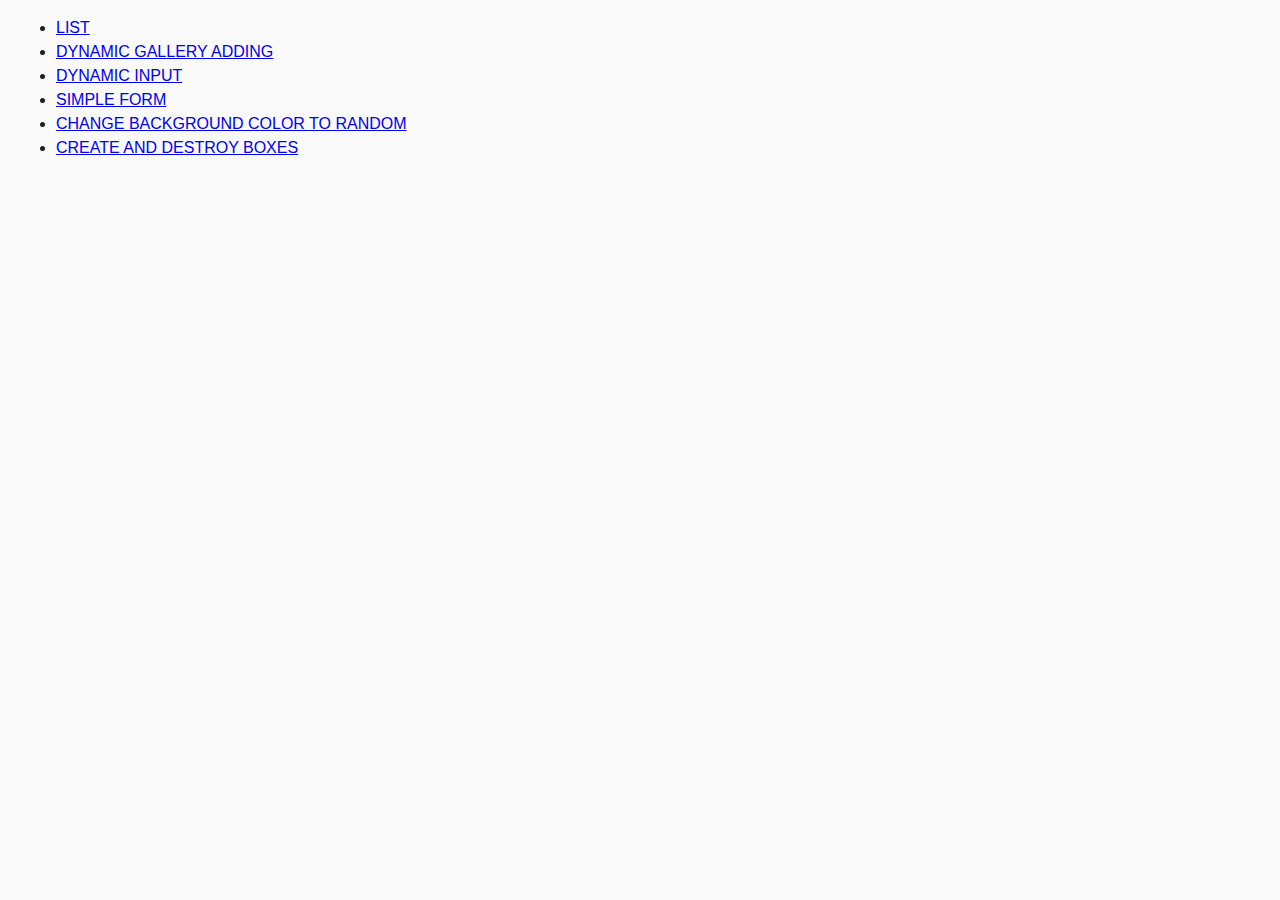
<file: index.html>
<!DOCTYPE html>
<html lang="ru">
  <head>
    <meta charset="UTF-8" />
    <meta http-equiv="X-UA-Compatible" content="IE=edge" />
    <meta name="viewport" content="width=device-width, initial-scale=1.0" />
    <title>Homework 7</title>
    <link rel="stylesheet" href="css/common.css" />
  </head>
  <body>
    <ul>
      <li><a href="task-1.html">LIST</a></li>
      <li><a href="task-2.html">DYNAMIC GALLERY ADDING</a></li>
      <li><a href="task-3.html">DYNAMIC INPUT</a></li>
      <li><a href="task-4.html">SIMPLE FORM</a></li>
      <li><a href="task-5.html">CHANGE BACKGROUND COLOR TO RANDOM</a></li>
      <li><a href="task-6.html">CREATE AND DESTROY BOXES</a></li>
    </ul>
  </body>
</html>
</file>
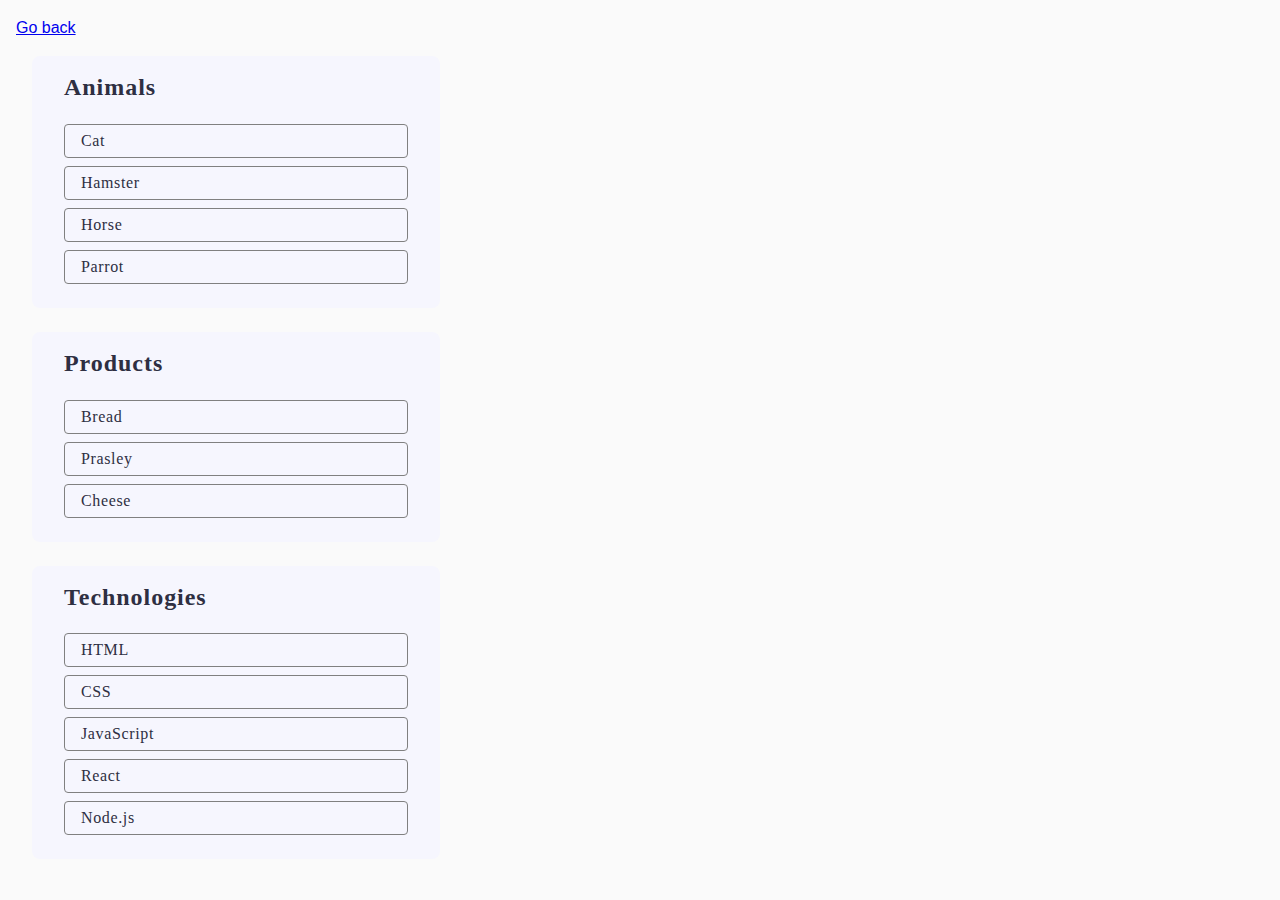
<file: task-01.html>
<!DOCTYPE html>
<html lang="ru">
  <head>
    <meta charset="UTF-8" />
    <meta http-equiv="X-UA-Compatible" content="IE=edge" />
    <meta name="viewport" content="width=device-width, initial-scale=1.0" />
    <title>Task 1</title>
    <link rel="stylesheet" href="css/common.css" />
    <link rel="stylesheet" href="css/task-01.css" />
  </head>
  <body>
    <p><a href="index.html">Go back</a></p>

    <ul id="categories">
      <li class="item">
        <h2>Animals</h2>

        <ul>
          <li>Cat</li>
          <li>Hamster</li>
          <li>Horse</li>
          <li>Parrot</li>
        </ul>
      </li>
      <li class="item">
        <h2>Products</h2>

        <ul>
          <li>Bread</li>
          <li>Prasley</li>
          <li>Cheese</li>
        </ul>
      </li>
      <li class="item">
        <h2>Technologies</h2>

        <ul>
          <li>HTML</li>
          <li>CSS</li>
          <li>JavaScript</li>
          <li>React</li>
          <li>Node.js</li>
        </ul>
      </li>
    </ul>

    <script src="./js/task1.js"></script>
  </body>
</html>
</file>
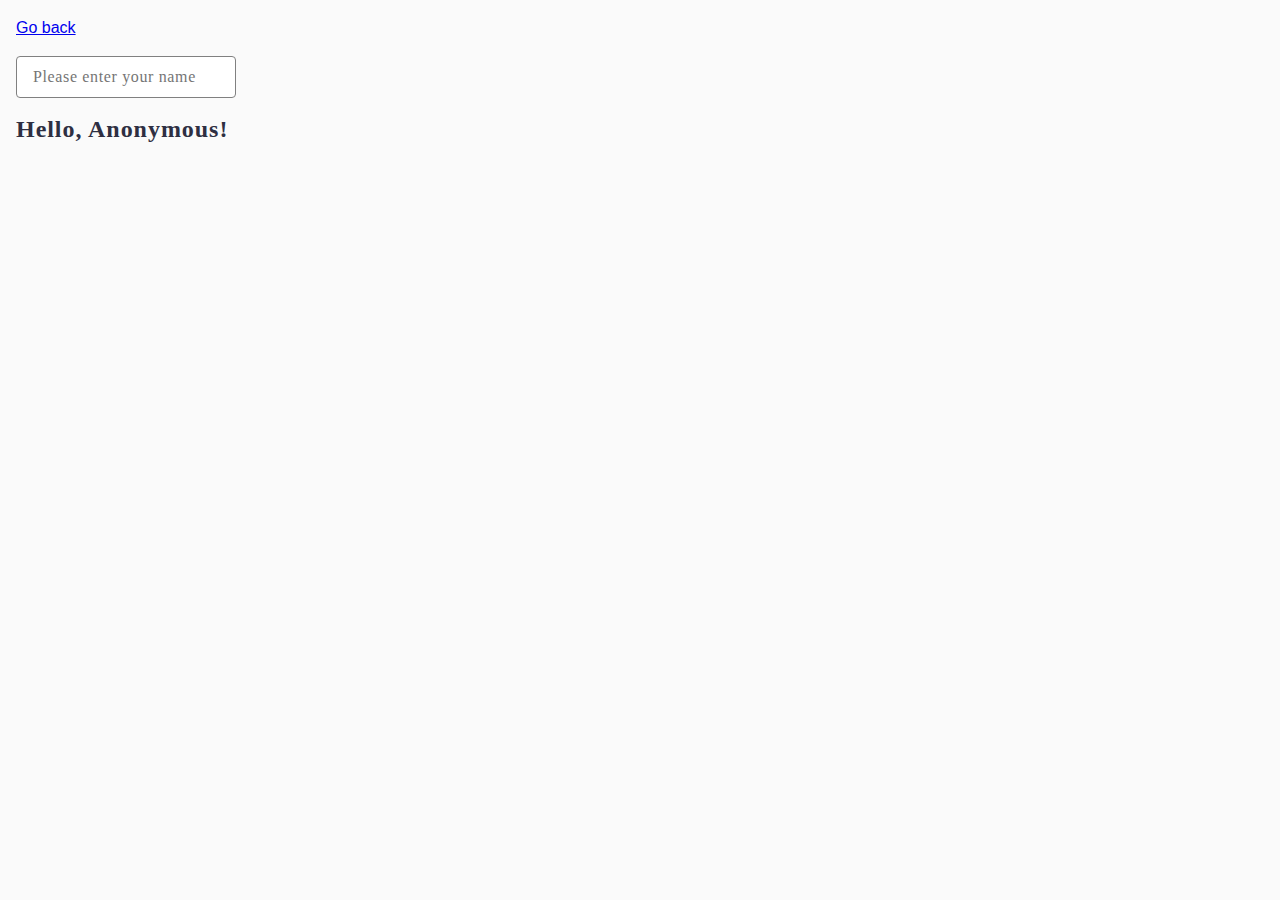
<file: task-03.html>
<!DOCTYPE html>
<html lang="ru">
  <head>
    <meta charset="UTF-8" />
    <meta http-equiv="X-UA-Compatible" content="IE=edge" />
    <meta name="viewport" content="width=device-width, initial-scale=1.0" />
    <title>Task 3</title>
    <link rel="stylesheet" href="css/common.css" />
    <link rel="stylesheet" href="css/task-03.css" />
  </head>
  <body>
    <p><a href="index.html">Go back</a></p>

    <input type="text" id="name-input" placeholder="Please enter your name" />
    <h1>Hello, <span id="name-output">Anonymous</span>!</h1>

    <script src="./js/task3.js"></script>
  </body>
</html>
</file>
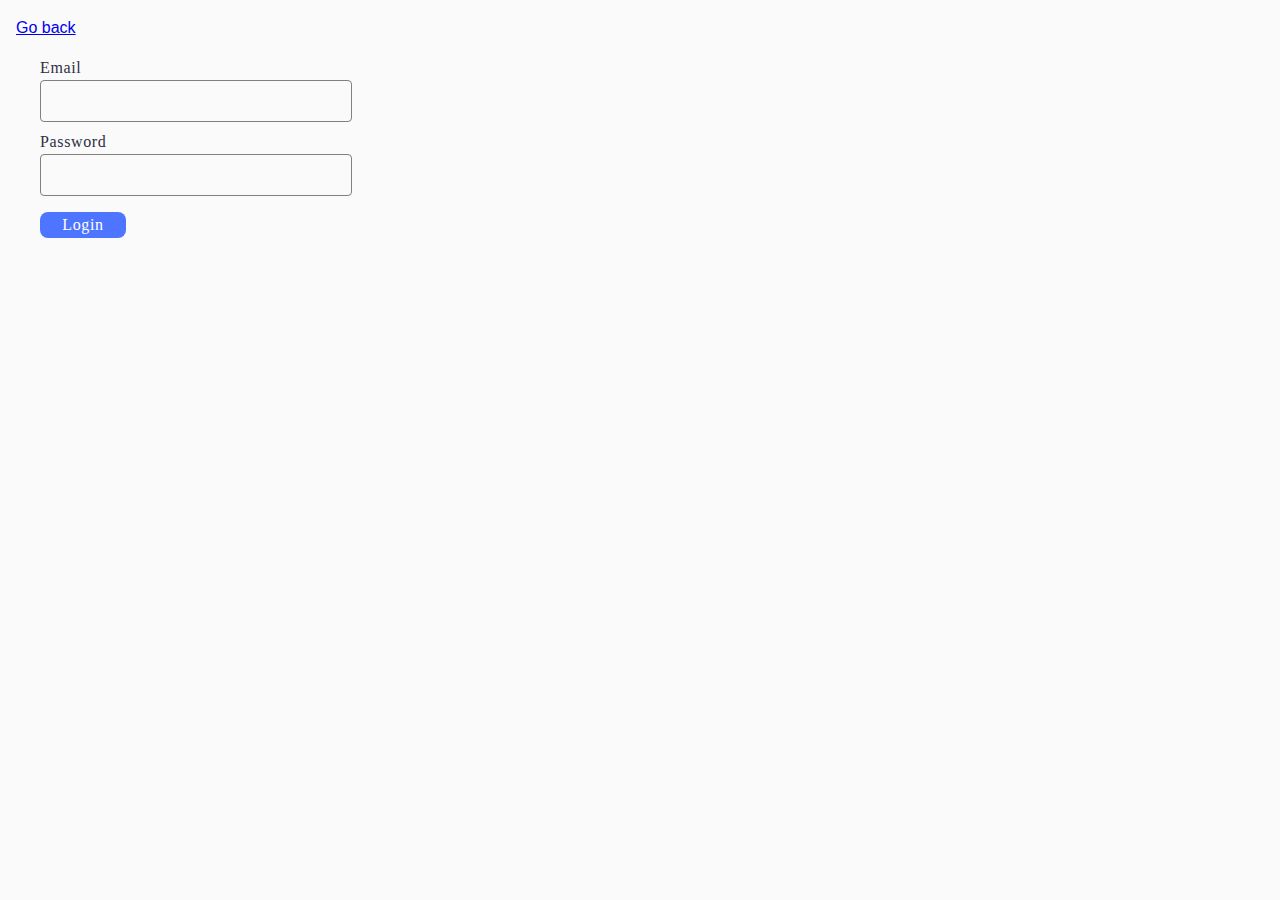
<file: task-04.html>
<!DOCTYPE html>
<html lang="ru">
  <head>
    <meta charset="UTF-8" />
    <meta http-equiv="X-UA-Compatible" content="IE=edge" />
    <meta name="viewport" content="width=device-width, initial-scale=1.0" />
    <title>Task 4</title>
    <link rel="stylesheet" href="css/common.css" />
    <link rel="stylesheet" href="css/task-04.css" />
  </head>
  <body>
    <p><a href="index.html">Go back</a></p>

    <form class="login-form">
      <label>
        Email
        <input type="email" name="email" />
      </label>
      <label>
        Password
        <input type="password" name="password" />
      </label>
      <button type="submit">Login</button>
    </form>

    <script src="./js/task4.js"></script>
  </body>
</html>
</file>
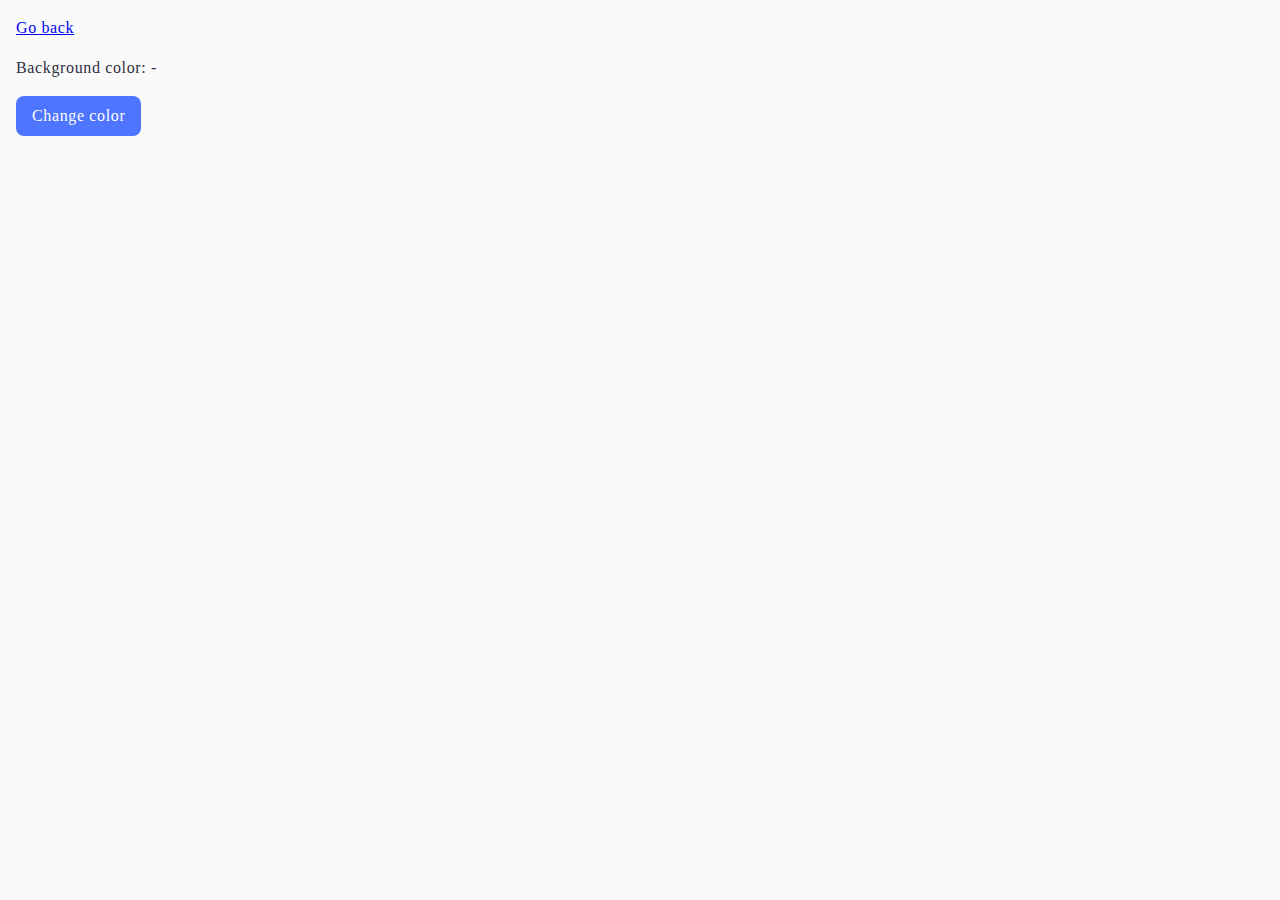
<file: task-05.html>
<!DOCTYPE html>
<html lang="ru">
  <head>
    <meta charset="UTF-8" />
    <meta http-equiv="X-UA-Compatible" content="IE=edge" />
    <meta name="viewport" content="width=device-width, initial-scale=1.0" />
    <title>Task 5</title>
    <link rel="stylesheet" href="css/common.css" />
    <link rel="stylesheet" href="css/task-05.css" />
  </head>
  <body>
    <p><a href="index.html">Go back</a></p>

    <div class="widget">
      <p>Background color: <span class="color">-</span></p>
      <button type="button" class="change-color">Change color</button>
    </div>

    <script src="./js/task5.js"></script>
  </body>
</html>
</file>
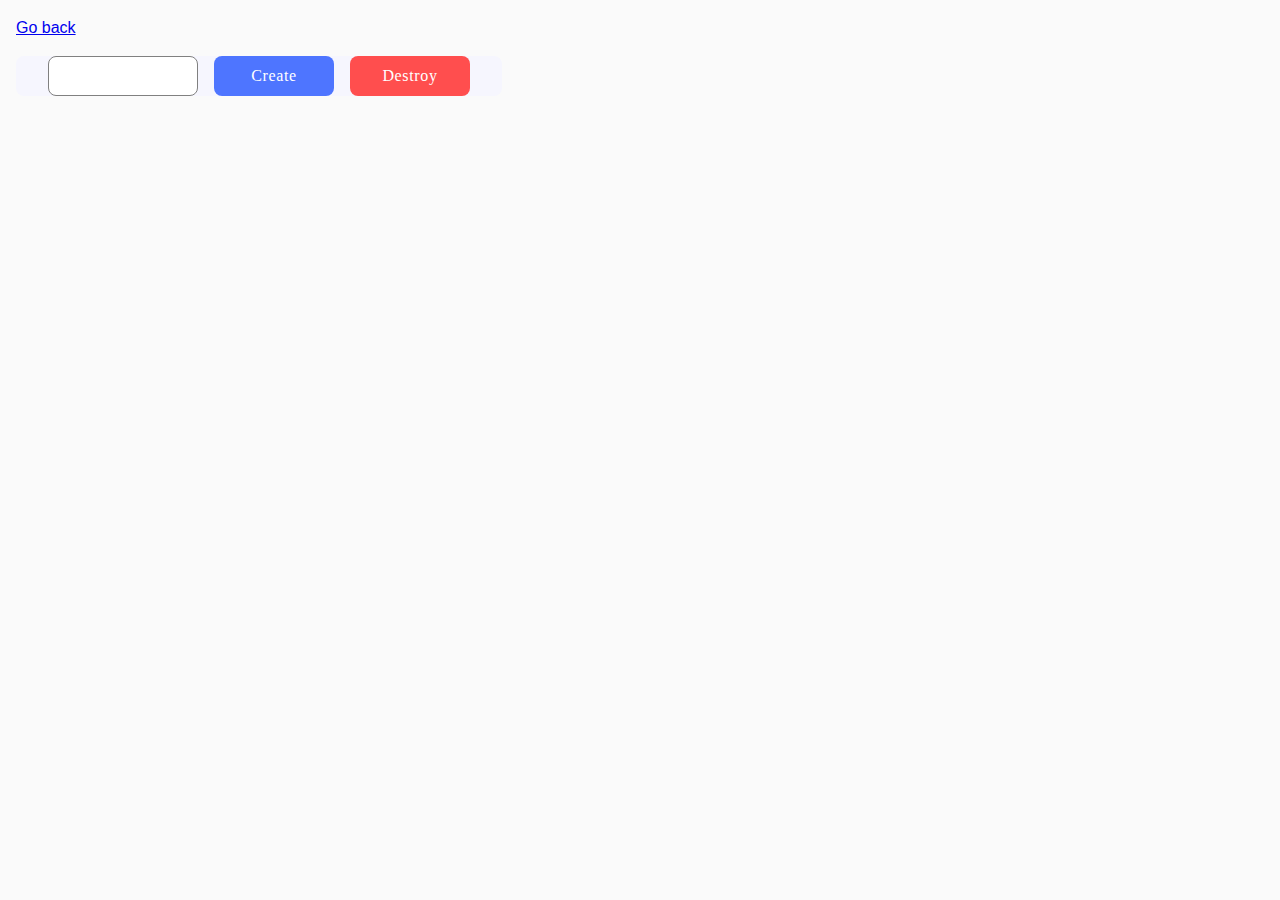
<file: task-06.html>
<!DOCTYPE html>
<html lang="ru">
  <head>
    <meta charset="UTF-8" />
    <meta http-equiv="X-UA-Compatible" content="IE=edge" />
    <meta name="viewport" content="width=device-width, initial-scale=1.0" />
    <title>Task 6</title>
    <link rel="stylesheet" href="css/common.css" />
    <link rel="stylesheet" href="css/task-06.css" />
  </head>
  <body>
    <p><a href="index.html">Go back</a></p>

    <div id="controls">
      <input type="number" min="1" max="100" step="1" />
      <button type="button" data-create>Create</button>
      <button type="button" data-destroy>Destroy</button>
    </div>

    <div id="boxes"></div>

    <script src="./js/task6.js"></script>
  </body>
</html>
</file>
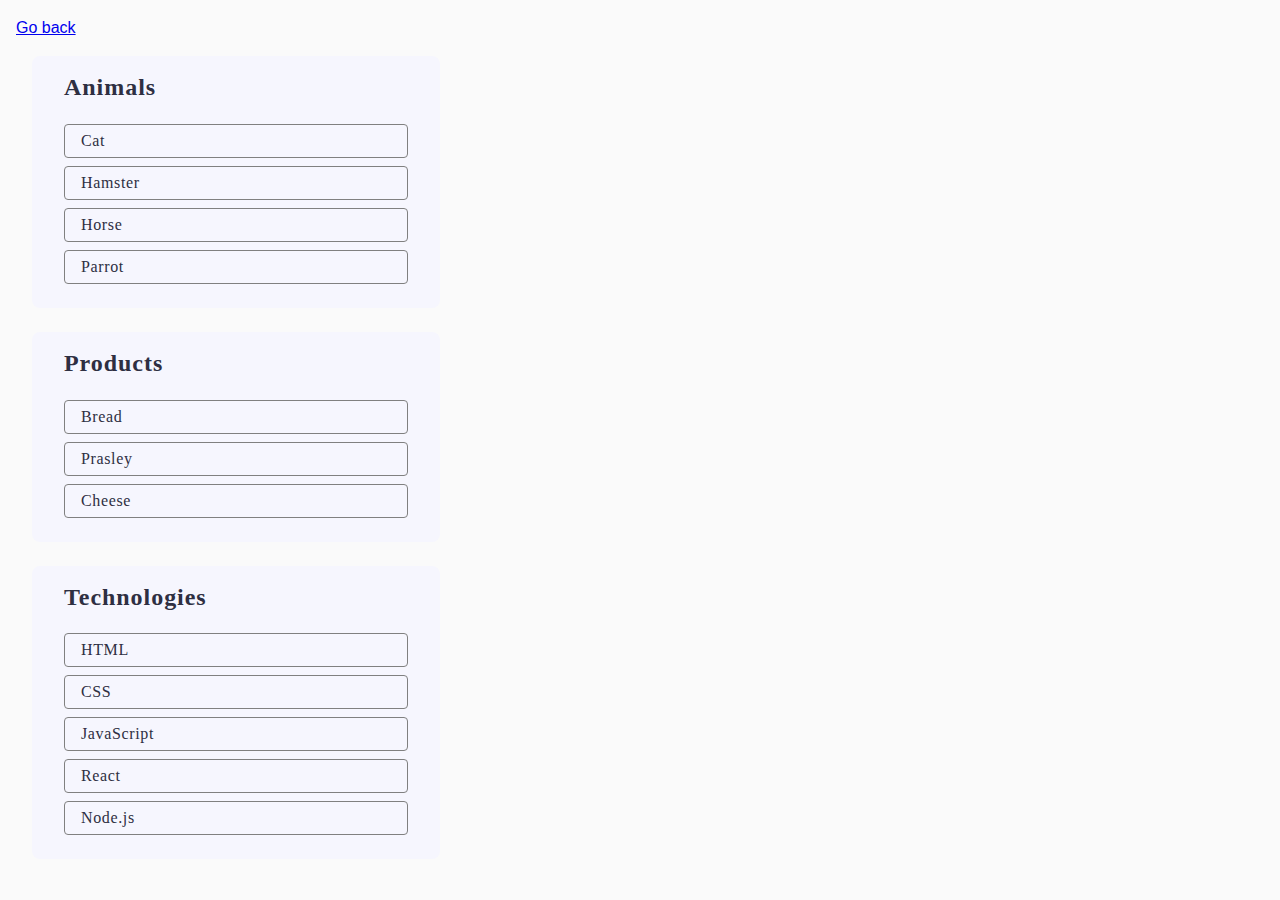
<file: task-1.html>
<!DOCTYPE html>
<html lang="ru">
  <head>
    <meta charset="UTF-8" />
    <meta http-equiv="X-UA-Compatible" content="IE=edge" />
    <meta name="viewport" content="width=device-width, initial-scale=1.0" />
    <title>Task 1</title>
    <link rel="stylesheet" href="css/common.css" />
    <link rel="stylesheet" href="css/task-1.css" />
  </head>
  <body>
    <p><a href="index.html">Go back</a></p>

    <ul id="categories">
      <li class="item">
        <h2>Animals</h2>

        <ul>
          <li>Cat</li>
          <li>Hamster</li>
          <li>Horse</li>
          <li>Parrot</li>
        </ul>
      </li>
      <li class="item">
        <h2>Products</h2>

        <ul>
          <li>Bread</li>
          <li>Prasley</li>
          <li>Cheese</li>
        </ul>
      </li>
      <li class="item">
        <h2>Technologies</h2>

        <ul>
          <li>HTML</li>
          <li>CSS</li>
          <li>JavaScript</li>
          <li>React</li>
          <li>Node.js</li>
        </ul>
      </li>
    </ul>

    <script src="./js/task-1.js"></script>
  </body>
</html>
</file>
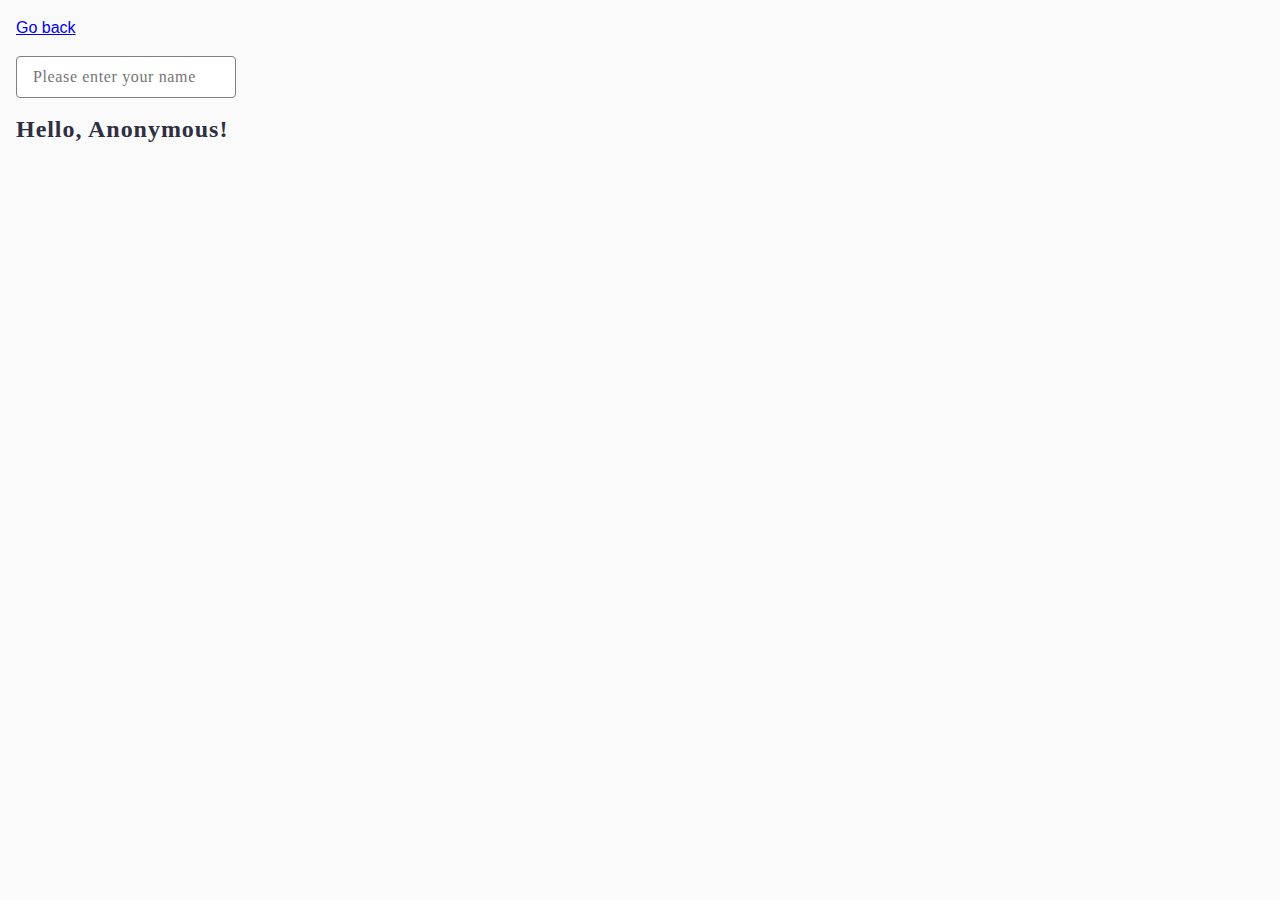
<file: task-3.html>
<!DOCTYPE html>
<html lang="ru">
  <head>
    <meta charset="UTF-8" />
    <meta http-equiv="X-UA-Compatible" content="IE=edge" />
    <meta name="viewport" content="width=device-width, initial-scale=1.0" />
    <title>Task 3</title>
    <link rel="stylesheet" href="css/common.css" />
    <link rel="stylesheet" href="css/task-3.css" />
  </head>
  <body>
    <p><a href="index.html">Go back</a></p>

    <input type="text" id="name-input" placeholder="Please enter your name" />
    <h1>Hello, <span id="name-output">Anonymous</span>!</h1>

    <script src="./js/task-3.js"></script>
  </body>
</html>
</file>
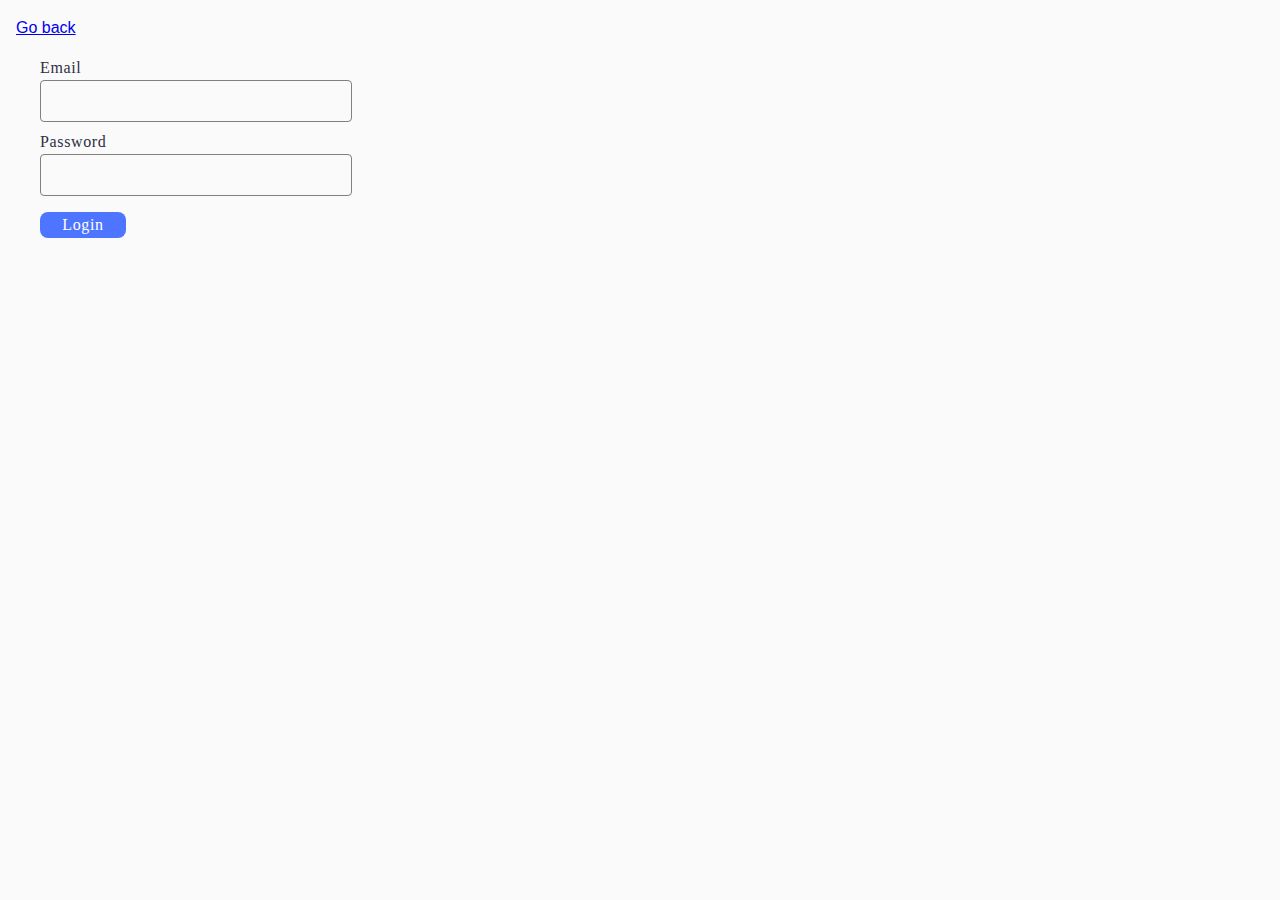
<file: task-4.html>
<!DOCTYPE html>
<html lang="ru">
  <head>
    <meta charset="UTF-8" />
    <meta http-equiv="X-UA-Compatible" content="IE=edge" />
    <meta name="viewport" content="width=device-width, initial-scale=1.0" />
    <title>Task 4</title>
    <link rel="stylesheet" href="css/common.css" />
    <link rel="stylesheet" href="css/task-4.css" />
  </head>
  <body>
    <p><a href="index.html">Go back</a></p>

    <form class="login-form">
      <label>
        Email
        <input type="email" name="email" />
      </label>
      <label>
        Password
        <input type="password" name="password" />
      </label>
      <button type="submit">Login</button>
    </form>

    <script src="./js/task-4.js"></script>
  </body>
</html>
</file>
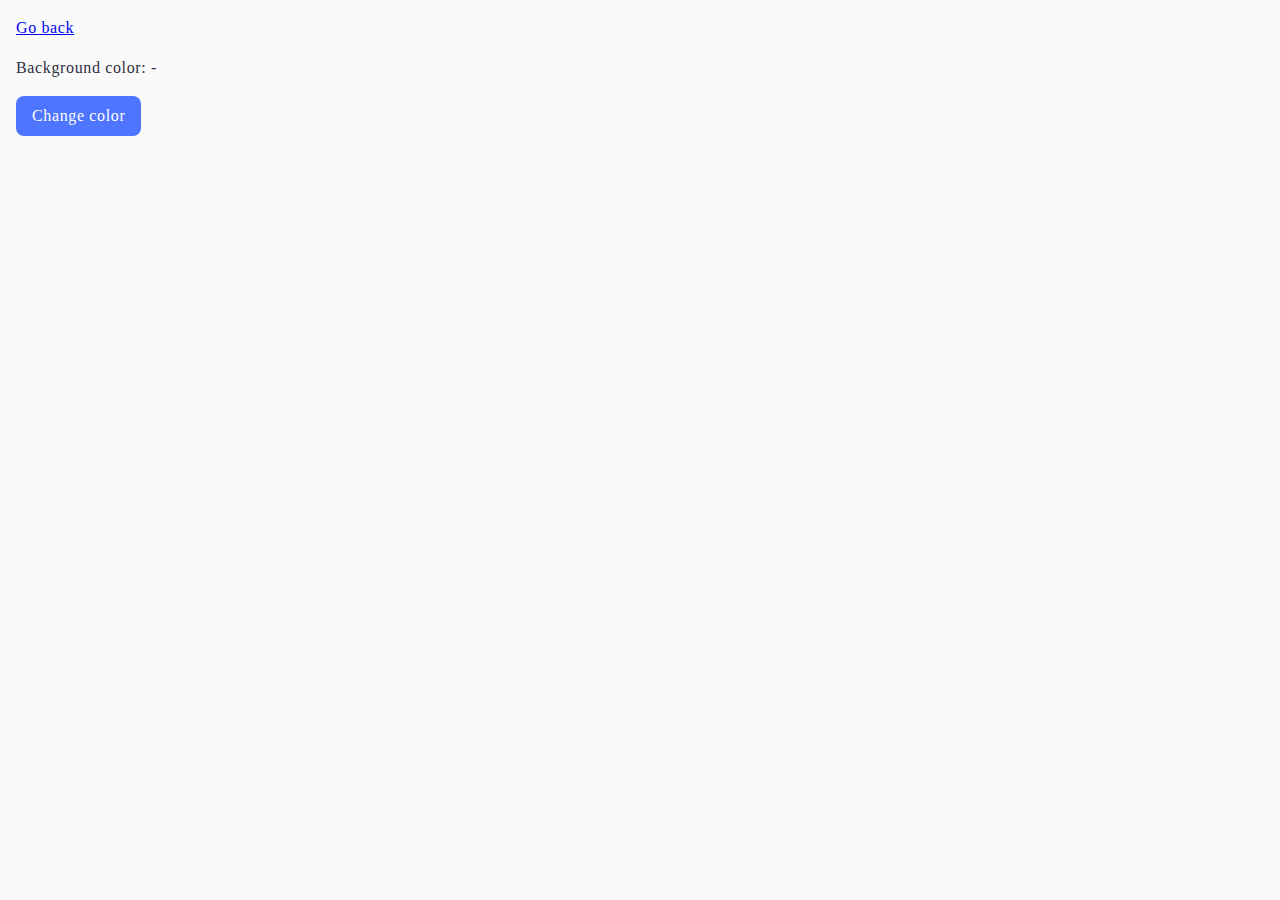
<file: task-5.html>
<!DOCTYPE html>
<html lang="ru">
  <head>
    <meta charset="UTF-8" />
    <meta http-equiv="X-UA-Compatible" content="IE=edge" />
    <meta name="viewport" content="width=device-width, initial-scale=1.0" />
    <title>Task 5</title>
    <link rel="stylesheet" href="css/common.css" />
    <link rel="stylesheet" href="css/task-5.css" />
  </head>
  <body>
    <p><a href="index.html">Go back</a></p>

    <div class="widget">
      <p>Background color: <span class="color">-</span></p>
      <button type="button" class="change-color">Change color</button>
    </div>

    <script src="./js/task-5.js"></script>
  </body>
</html>
</file>
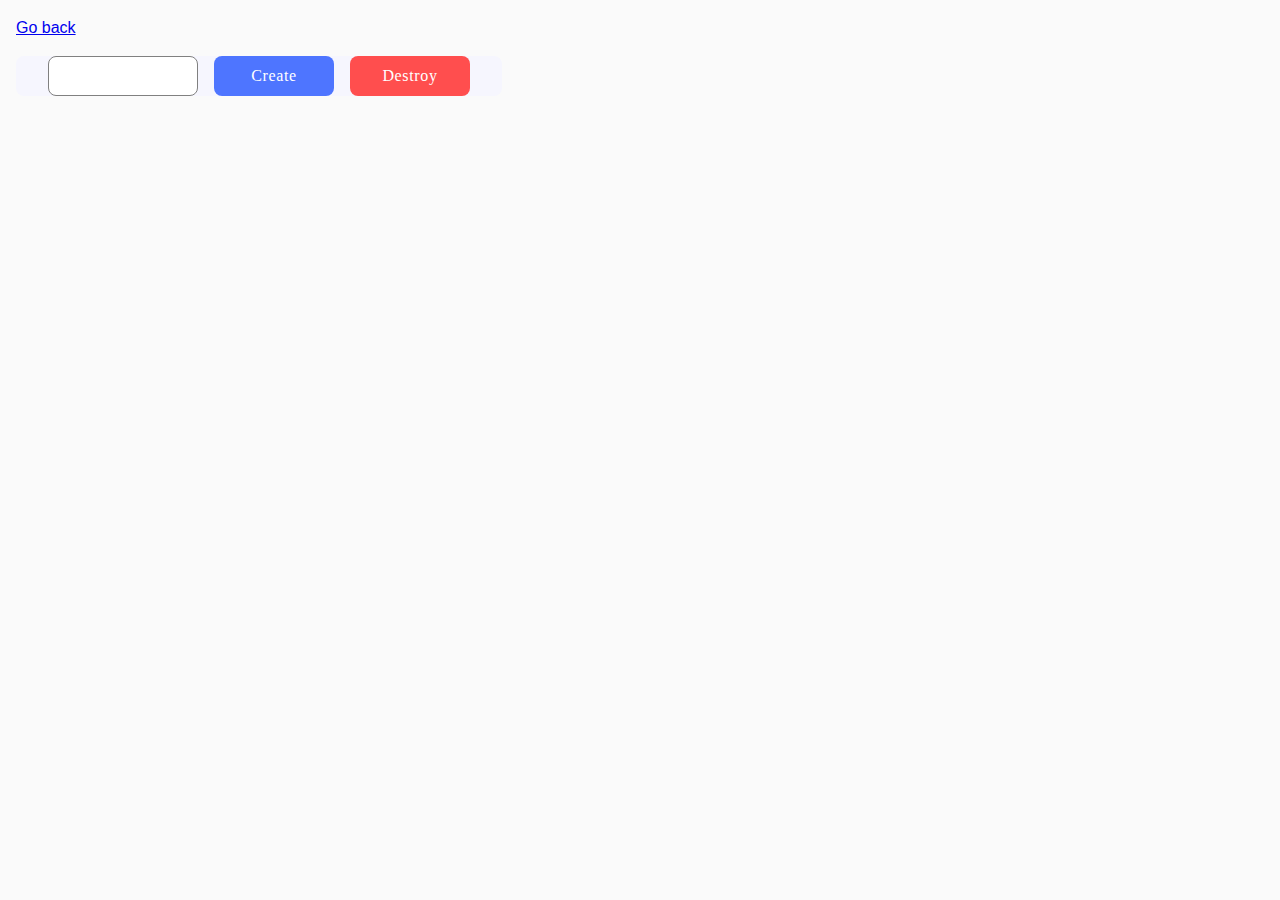
<file: task-6.html>
<!DOCTYPE html>
<html lang="ru">
  <head>
    <meta charset="UTF-8" />
    <meta http-equiv="X-UA-Compatible" content="IE=edge" />
    <meta name="viewport" content="width=device-width, initial-scale=1.0" />
    <title>Task 6</title>
    <link rel="stylesheet" href="css/common.css" />
    <link rel="stylesheet" href="css/task-6.css" />
  </head>
  <body>
    <p><a href="index.html">Go back</a></p>

    <div id="controls">
      <input type="number" min="1" max="100" step="1" />
      <button type="button" data-create>Create</button>
      <button type="button" data-destroy>Destroy</button>
    </div>

    <div id="boxes"></div>

    <script src="./js/task-6.js"></script>
  </body>
</html>
</file>
<file: css/common.css>
* {
  box-sizing: border-box;
}

body {
  margin: 16px;
  font-family: -apple-system, BlinkMacSystemFont, 'Segoe UI', Roboto, Oxygen,
    Ubuntu, Cantarell, 'Open Sans', 'Helvetica Neue', sans-serif;
  -webkit-font-smoothing: antialiased;
  -moz-osx-font-smoothing: grayscale;
  background-color: #fafafa;
  color: #212121;
  line-height: 1.5;
}
</file>
<file: css/task-01.css>
body {
}

ul {
  list-style: none;
  padding-left: 0;

  padding-left: 16px;
  padding-right: 16px;
  max-width: 440px;
}

h2 {
  color: #2e2f42;
  font-family: Montserrat;
  font-size: 24px;
  font-weight: 600;
  line-height: 1.33;
  letter-spacing: 0.04em;
  margin-top: 0;
  padding-left: 16px;
}

.item {
  border-radius: 8px;
  background: #f6f6fe;
  padding: 16px;
  margin-bottom: 24px;
}

.item li {
  color: #2e2f42;
  font-family: Montserrat;
  font-size: 16px;
  font-weight: 400;
  line-height: 1.5;
  letter-spacing: 0.04em;
  border-radius: 4px;
  border: 1px solid #808080;
  max-width: 360px;
  margin-bottom: 8px;
}

ul ul li {
  padding-left: 16px;
  padding-top: 4px;
  padding-bottom: 4px;
}
</file>
<file: css/task-03.css>
h1 {
  color: #2e2f42;
  font-family: Montserrat;
  font-size: 24px;
  font-weight: 600;
  line-height: 1.33;
  letter-spacing: 0.04em;
}

input {
  border-radius: 4px;
  border: 1px solid #808080;
  padding-left: 16px;
  padding-top: 8px;
  padding-bottom: 8px;
  color: #2e2f42;
  font-family: Montserrat;
  font-size: 16px;
  font-weight: 400;
  line-height: 1.5;
  letter-spacing: 0.04em;
}
</file>
<file: css/task-04.css>
label {
  color: #2e2f42;
  font-family: Montserrat;
  font-size: 16px;
  font-weight: 400;
  line-height: 1.5;
  letter-spacing: 0.04em;
  display: flex;
  flex-direction: column;
  margin-bottom: 8px;
}

form {
  display: flex;
  flex-direction: column;
  padding-left: 24px;
  padding-right: 24px;
  max-width: 360px;
  background-color: #fafafa;
}

button {
  color: #fff;
  font-family: Montserrat;
  font-size: 16px;
  font-weight: 500;
  line-height: 1.5;
  letter-spacing: 0.04em;
  border-radius: 8px;
  background: #4e75ff;
  width: 86px;
  margin-top: 8px;
  border: none;
  cursor: pointer;
  transition: border-color 250ms cubic-bezier(0.4, 0, 0.2, 1);
}

input {
  background-color: #fafafa;
  border-radius: 4px;
  border: 1px solid #808080;
  padding-left: 16px;
  padding-top: 8px;
  padding-bottom: 8px;
  color: #2e2f42;
  font-family: Montserrat;
  font-size: 16px;
  font-weight: 400;
  line-height: 1.5;
  letter-spacing: 0.04em;
  transition: border-color 250ms cubic-bezier(0.4, 0, 0.2, 1);
}

input:hover {
  border: 1px solid #000;
}

button:hover {
  background: #6c8cff;
}
</file>
<file: css/task-05.css>
p {
  color: #2e2f42;
  font-family: Montserrat;
  font-size: 16px;
  font-weight: 400;
  line-height: 1.5;
  letter-spacing: 0.04em;
  margin-bottom: 16px;
}

button {
  border-radius: 8px;
  background: #4e75ff;
  border: none;
  color: #fff;
  font-family: Montserrat;
  font-size: 16px;
  font-weight: 500;
  line-height: 1.5;
  letter-spacing: 0.04em;
  transition: border-color 250ms cubic-bezier(0.4, 0, 0.2, 1);
  padding: 8px 16px;
  cursor: pointer;
}

button:hover {
  background: #6c8cff;
}
</file>
<file: css/task-06.css>
#controls {
  display: flex;
  flex-direction: row;
  justify-content: center;
  gap: 16px;
  border-radius: 8px;
  background: #f6f6fe;
  max-width: 486px;
  margin-bottom: 16px;
}
input {
  border-radius: 8px;
  border: 1px solid #808080;
  color: #2e2f42;
  font-family: Montserrat;
  font-size: 16px;
  font-weight: 400;
  line-height: 1.5;
  letter-spacing: 0.04em;
  width: 150px;
  text-align: center;
}
button {
  border-radius: 8px;
  border: none;
  width: 120px;
  color: #fff;
  font-family: Montserrat;
  font-size: 16px;
  font-weight: 500;
  line-height: 1.5;
  letter-spacing: 0.04em;
  cursor: pointer;
  padding: 8px 16px;
  background: #4e75ff;
  transition: border-color 250ms cubic-bezier(0.4, 0, 0.2, 1);
}

button:last-child {
  background: #ff4e4e;
}

button:hover {
  background: #6c8cff;
}

button:hover:last-child {
  background: #ff7070;
}

#boxes {
  background: #f6f6fe;
  margin-left: 16px;
  display: flex;
  flex-direction: row;
  gap: 16px;
}
</file>
<file: css/task-1.css>
body {
}

ul {
  list-style: none;
  padding-left: 0;

  padding-left: 16px;
  padding-right: 16px;
  max-width: 440px;
}

h2 {
  color: #2e2f42;
  font-family: Montserrat;
  font-size: 24px;
  font-weight: 600;
  line-height: 1.33;
  letter-spacing: 0.04em;
  margin-top: 0;
  padding-left: 16px;
}

.item {
  border-radius: 8px;
  background: #f6f6fe;
  padding: 16px;
  margin-bottom: 24px;
}

.item li {
  color: #2e2f42;
  font-family: Montserrat;
  font-size: 16px;
  font-weight: 400;
  line-height: 1.5;
  letter-spacing: 0.04em;
  border-radius: 4px;
  border: 1px solid #808080;
  max-width: 360px;
  margin-bottom: 8px;
}

ul ul li {
  padding-left: 16px;
  padding-top: 4px;
  padding-bottom: 4px;
}
</file>
<file: css/task-3.css>
h1 {
  color: #2e2f42;
  font-family: Montserrat;
  font-size: 24px;
  font-weight: 600;
  line-height: 1.33;
  letter-spacing: 0.04em;
}

input {
  border-radius: 4px;
  border: 1px solid #808080;
  padding-left: 16px;
  padding-top: 8px;
  padding-bottom: 8px;
  color: #2e2f42;
  font-family: Montserrat;
  font-size: 16px;
  font-weight: 400;
  line-height: 1.5;
  letter-spacing: 0.04em;
}
</file>
<file: css/task-4.css>
label {
  color: #2e2f42;
  font-family: Montserrat;
  font-size: 16px;
  font-weight: 400;
  line-height: 1.5;
  letter-spacing: 0.04em;
  display: flex;
  flex-direction: column;
  margin-bottom: 8px;
}

form {
  display: flex;
  flex-direction: column;
  padding-left: 24px;
  padding-right: 24px;
  max-width: 360px;
  background-color: #fafafa;
}

button {
  color: #fff;
  font-family: Montserrat;
  font-size: 16px;
  font-weight: 500;
  line-height: 1.5;
  letter-spacing: 0.04em;
  border-radius: 8px;
  background: #4e75ff;
  width: 86px;
  margin-top: 8px;
  border: none;
  cursor: pointer;
  transition: border-color 250ms cubic-bezier(0.4, 0, 0.2, 1);
}

input {
  background-color: #fafafa;
  border-radius: 4px;
  border: 1px solid #808080;
  padding-left: 16px;
  padding-top: 8px;
  padding-bottom: 8px;
  color: #2e2f42;
  font-family: Montserrat;
  font-size: 16px;
  font-weight: 400;
  line-height: 1.5;
  letter-spacing: 0.04em;
  transition: border-color 250ms cubic-bezier(0.4, 0, 0.2, 1);
}

input:hover {
  border: 1px solid #000;
}

button:hover {
  background: #6c8cff;
}
</file>
<file: css/task-5.css>
p {
  color: #2e2f42;
  font-family: Montserrat;
  font-size: 16px;
  font-weight: 400;
  line-height: 1.5;
  letter-spacing: 0.04em;
  margin-bottom: 16px;
}

button {
  border-radius: 8px;
  background: #4e75ff;
  border: none;
  color: #fff;
  font-family: Montserrat;
  font-size: 16px;
  font-weight: 500;
  line-height: 1.5;
  letter-spacing: 0.04em;
  transition: border-color 250ms cubic-bezier(0.4, 0, 0.2, 1);
  padding: 8px 16px;
  cursor: pointer;
}

button:hover {
  background: #6c8cff;
}
</file>
<file: css/task-6.css>
#controls {
  display: flex;
  flex-direction: row;
  justify-content: center;
  gap: 16px;
  border-radius: 8px;
  background: #f6f6fe;
  max-width: 486px;
  margin-bottom: 16px;
}
input {
  border-radius: 8px;
  border: 1px solid #808080;
  color: #2e2f42;
  font-family: Montserrat;
  font-size: 16px;
  font-weight: 400;
  line-height: 1.5;
  letter-spacing: 0.04em;
  width: 150px;
  text-align: center;
}
button {
  border-radius: 8px;
  border: none;
  width: 120px;
  color: #fff;
  font-family: Montserrat;
  font-size: 16px;
  font-weight: 500;
  line-height: 1.5;
  letter-spacing: 0.04em;
  cursor: pointer;
  padding: 8px 16px;
  background: #4e75ff;
  transition: border-color 250ms cubic-bezier(0.4, 0, 0.2, 1);
}

button:last-child {
  background: #ff4e4e;
}

button:hover {
  background: #6c8cff;
}

button:hover:last-child {
  background: #ff7070;
}

#boxes {
  background: #f6f6fe;
  margin-left: 16px;
  display: flex;
  flex-direction: row;
  gap: 16px;
}
</file>
